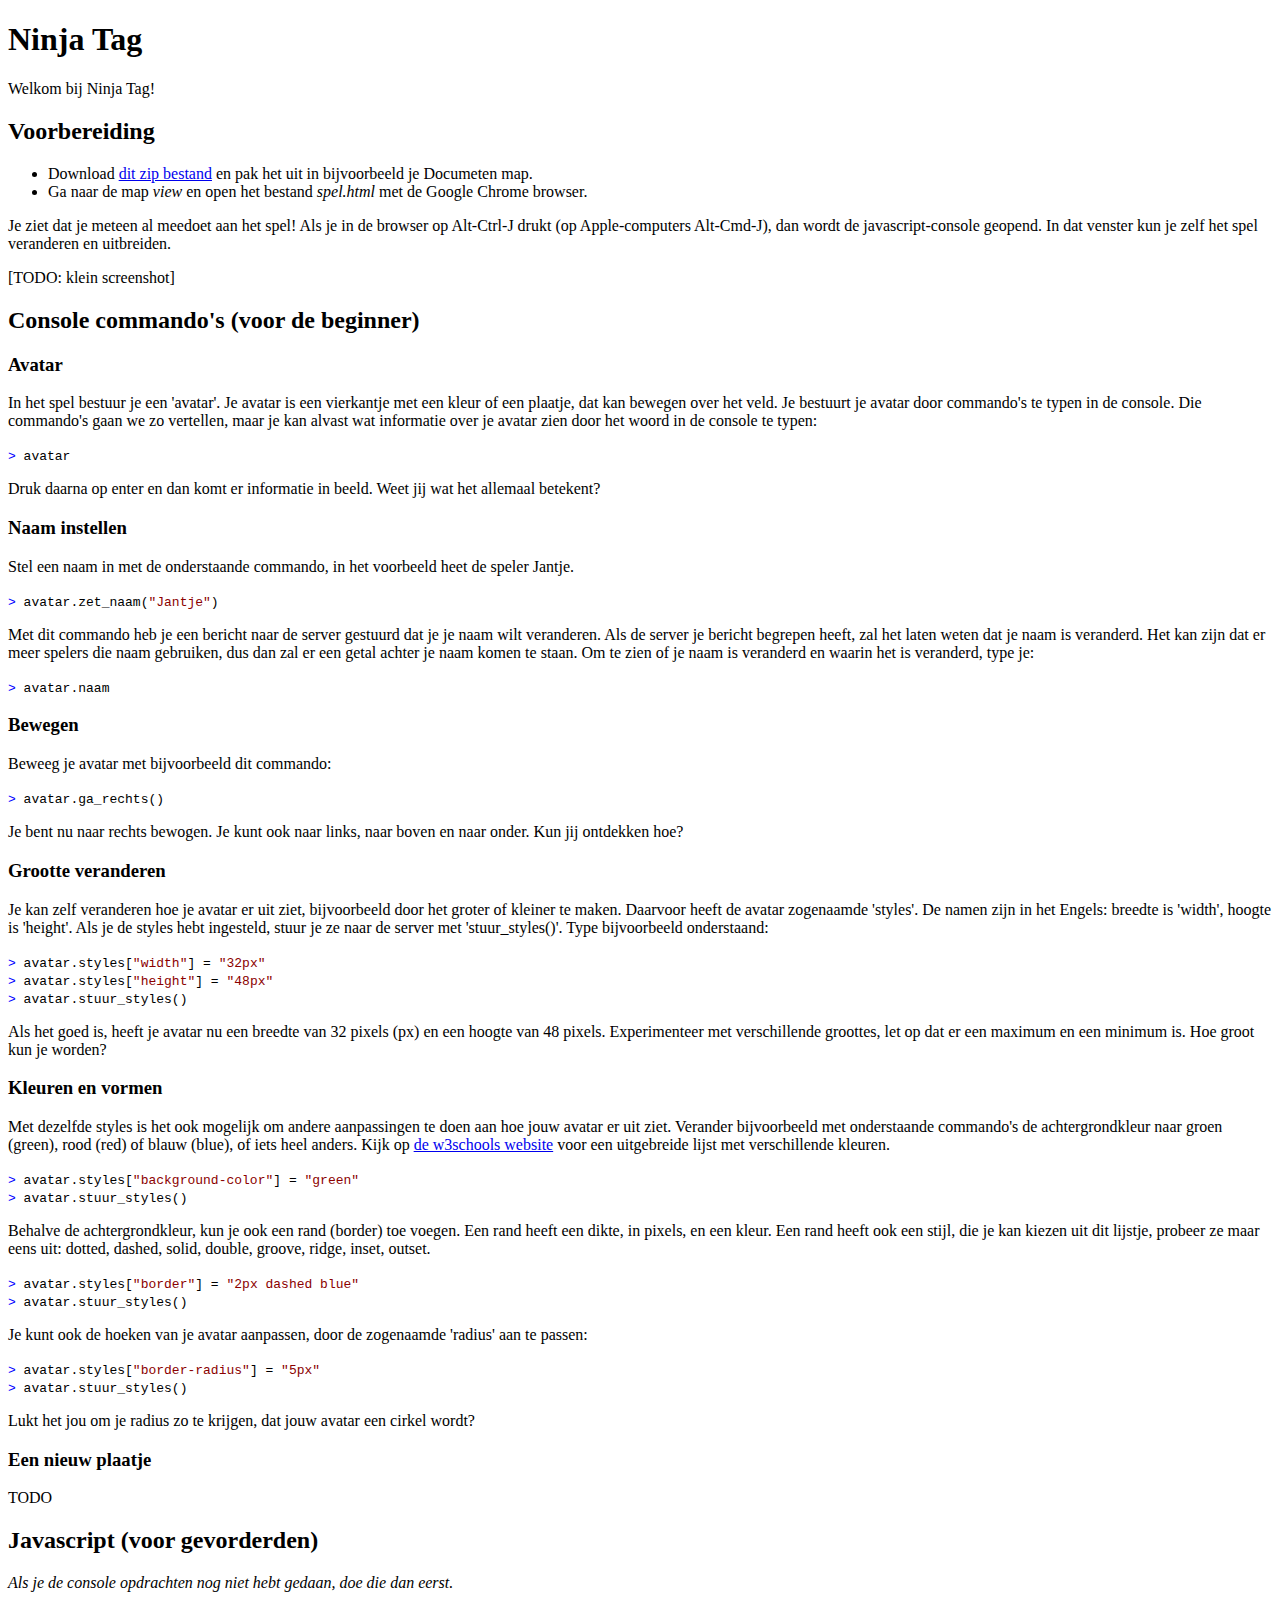
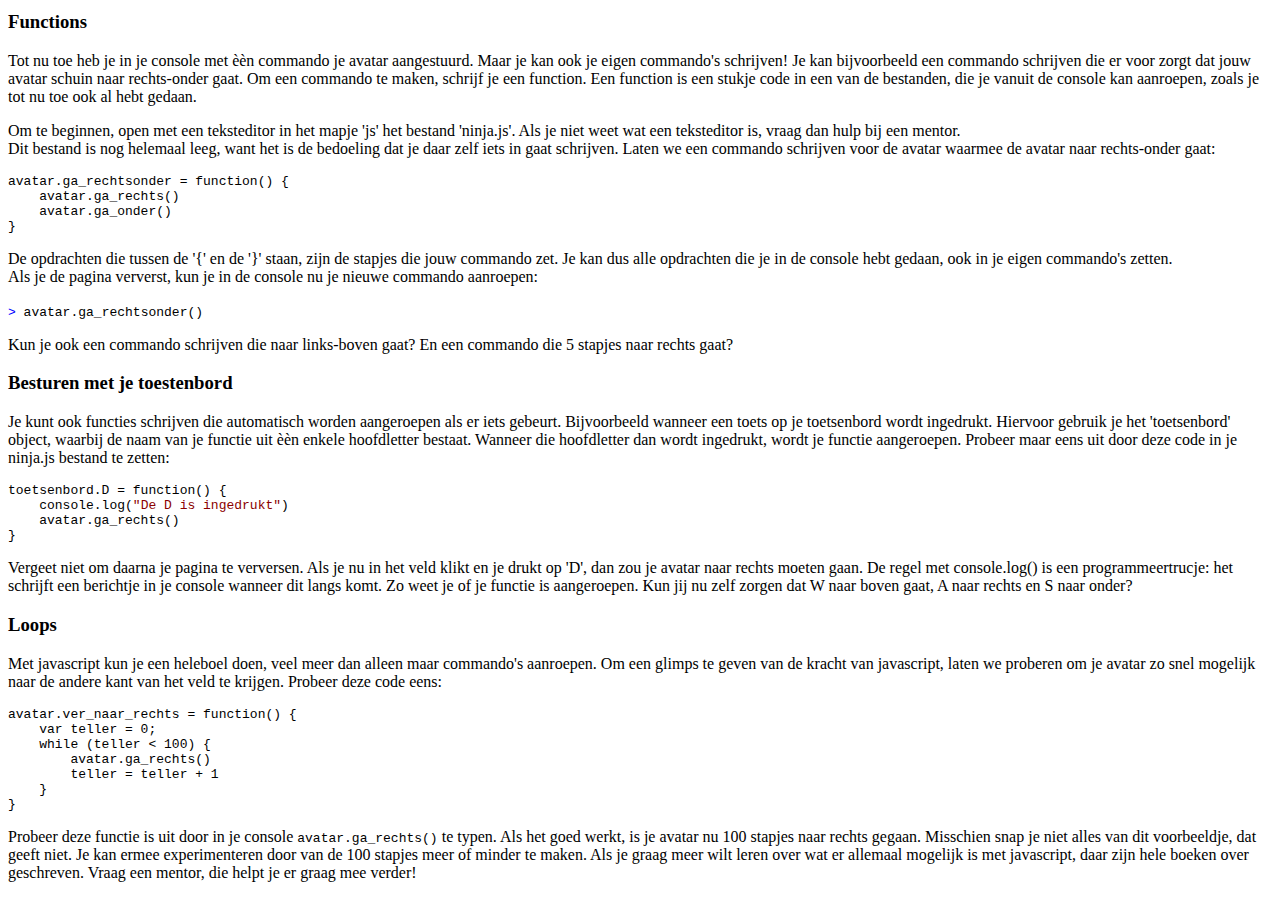
<file: docs/index.html>
<!doctype html>
<html>
<head>
    <meta charset="utf-8">
    <title>Instructies voor ninja-tag spel</title>
</head>
</html>
<body>
    <h1>Ninja Tag</h1>
    <p>Welkom bij Ninja Tag!</p>
    <h2>Voorbereiding</h2>
    <ul>
        <li>Download <a href="https://github.com/coderdojonijmegen/ninja-game-client/archive/master.zip">dit zip bestand</a> en pak het uit in bijvoorbeeld je Documeten map.</li>
        <li>Ga naar de map <i>view</i> en open het bestand <i>spel.html</i> met de Google Chrome browser.</li>
    </ul>
    <p>Je ziet dat je meteen al meedoet aan het spel! Als je in de browser op Alt-Ctrl-J drukt (op Apple-computers Alt-Cmd-J), dan wordt de javascript-console geopend. In dat venster kun je zelf het spel veranderen en uitbreiden.</p><p>[TODO: klein screenshot]</p>
    <h2>Console commando's (voor de beginner)</h2>
    <h3>Avatar</h3>
    <p>In het spel bestuur je een 'avatar'. Je avatar is een vierkantje met een kleur of een plaatje, dat kan bewegen over het veld. Je bestuurt je avatar door commando's te typen in de console. Die commando's gaan we zo vertellen, maar je kan alvast wat informatie over je avatar zien door het woord in de console te typen:</p>
    <code><span style="color:blue">&gt;</span> avatar</code>
    <p>Druk daarna op enter en dan komt er informatie in beeld. Weet jij wat het allemaal betekent?</p>
    <h3>Naam instellen</h3>
    <p>Stel een naam in met de onderstaande commando, in het voorbeeld heet de speler Jantje.</p>
    <code><span style="color:blue">&gt;</span> avatar.zet_naam(<span style="color:darkred">"Jantje"</span>)</code>
    <p>Met dit commando heb je een bericht naar de server gestuurd dat je je naam wilt veranderen. Als de server je bericht begrepen heeft, zal het laten weten dat je naam is veranderd. Het kan zijn dat er meer spelers die naam gebruiken, dus dan zal er een getal achter je naam komen te staan. Om te zien of je naam is veranderd en waarin het is veranderd, type je:</p>
    <code><span style="color:blue">&gt;</span> avatar.naam</code>
    <h3>Bewegen</h3>
    <p>Beweeg je avatar met bijvoorbeeld dit commando:</p>
    <code><span style="color:blue">&gt;</span> avatar.ga_rechts()</code>
    <p>Je bent nu naar rechts bewogen. Je kunt ook naar links, naar boven en naar onder. Kun jij ontdekken hoe?</p>
    <h3>Grootte veranderen</h3>
    <p>Je kan zelf veranderen hoe je avatar er uit ziet, bijvoorbeeld door het groter of kleiner te maken. Daarvoor heeft de avatar zogenaamde 'styles'. De namen zijn in het Engels: breedte is 'width', hoogte is 'height'. Als je de styles hebt ingesteld, stuur je ze naar de server met 'stuur_styles()'. Type bijvoorbeeld onderstaand:</p>
    <code>
        <span style="color:blue">&gt;</span> avatar.styles[<span style="color:darkred">"width"</span>] = <span style="color:darkred">"32px"</span><br>
        <span style="color:blue">&gt;</span> avatar.styles[<span style="color:darkred">"height"</span>] = <span style="color:darkred">"48px"</span><br>
        <span style="color:blue">&gt;</span> avatar.stuur_styles()
    </code>
    <p>Als het goed is, heeft je avatar nu een breedte van 32 pixels (px) en een hoogte van 48 pixels. Experimenteer met verschillende groottes, let op dat er een maximum en een minimum is. Hoe groot kun je worden?</p>
    <h3>Kleuren en vormen</h3>
    <p>Met dezelfde styles is het ook mogelijk om andere aanpassingen te doen aan hoe jouw avatar er uit ziet. Verander bijvoorbeeld met onderstaande   commando's de achtergrondkleur naar groen (green), rood (red) of blauw (blue), of iets heel anders. Kijk op <a href="https://www.w3schools.com/cssref/css_colors.asp">de w3schools website</a> voor een uitgebreide lijst met verschillende kleuren.</p>
    <code>
        <span style="color:blue">&gt;</span> avatar.styles[<span style="color:darkred">"background-color"</span>] = <span style="color:darkred">"green"</span><br>
        <span style="color:blue">&gt;</span> avatar.stuur_styles()
    </code>
    <p>Behalve de achtergrondkleur, kun je ook een rand (border) toe voegen. Een rand heeft een dikte, in pixels, en een kleur. Een rand heeft ook een stijl, die je kan kiezen uit dit lijstje, probeer ze maar eens uit: dotted, dashed, solid, double, groove, ridge, inset, outset.</p>
    <code>
        <span style="color:blue">&gt;</span> avatar.styles[<span style="color:darkred">"border"</span>] = <span style="color:darkred">"2px dashed blue"</span><br>
        <span style="color:blue">&gt;</span> avatar.stuur_styles()
    </code>
    <p>Je kunt ook de hoeken van je avatar aanpassen, door de zogenaamde 'radius' aan te passen:</p>
    <code>
        <span style="color:blue">&gt;</span> avatar.styles[<span style="color:darkred">"border-radius"</span>] = <span style="color:darkred">"5px"</span><br>
        <span style="color:blue">&gt;</span> avatar.stuur_styles()
    </code>
    <p>Lukt het jou om je radius zo te krijgen, dat jouw avatar een cirkel wordt?</p>
    <h3>Een nieuw plaatje</h3>
    <p>TODO</p>
    <h2>Javascript (voor gevorderden)</h2>
    <p><i>Als je de console opdrachten nog niet hebt gedaan, doe die dan eerst.</i></p>
    <h3>Functions</h3>
    <p>Tot nu toe heb je in je console met &egrave;&egrave;n commando je avatar aangestuurd. Maar je kan ook je eigen commando's schrijven! Je kan bijvoorbeeld een commando schrijven die er voor zorgt dat jouw avatar schuin naar rechts-onder gaat. Om een commando te maken, schrijf je een function. Een function is een stukje code in een van de bestanden, die je vanuit de console kan aanroepen, zoals je tot nu toe ook al hebt gedaan.</p>
    <p>Om te beginnen, open met een teksteditor in het mapje 'js' het bestand 'ninja.js'. Als je niet weet wat een teksteditor is, vraag dan hulp bij een mentor.<br>Dit bestand is nog helemaal leeg, want het is de bedoeling dat je daar zelf iets in gaat schrijven. Laten we een commando schrijven voor de avatar waarmee de avatar naar rechts-onder gaat:</p>
    <code><pre>avatar.ga_rechtsonder = function() {
    avatar.ga_rechts()
    avatar.ga_onder()
}</pre></code>
    <p>De opdrachten die tussen de '{' en de '}' staan, zijn de stapjes die jouw commando zet. Je kan dus alle opdrachten die je in de console hebt gedaan, ook in je eigen commando's zetten.<br>Als je de pagina ververst, kun je in de console nu je nieuwe commando aanroepen:</p>
    <code><span style="color:blue">&gt;</span> avatar.ga_rechtsonder()</code>
    <p>Kun je ook een commando schrijven die naar links-boven gaat? En een commando die 5 stapjes naar rechts gaat?</p>
    <h3>Besturen met je toestenbord</h3>
    <p>Je kunt ook functies schrijven die automatisch worden aangeroepen als er iets gebeurt. Bijvoorbeeld wanneer een toets op je toetsenbord wordt ingedrukt. Hiervoor gebruik je het 'toetsenbord' object, waarbij de naam van je functie uit &egrave;&egrave;n enkele hoofdletter bestaat. Wanneer die hoofdletter dan wordt ingedrukt, wordt je functie aangeroepen. Probeer maar eens uit door deze code in je ninja.js bestand te zetten:</p>
    <code><pre>toetsenbord.D = function() {
    console.log(<span style="color:darkred">"De D is ingedrukt"</span>)
    avatar.ga_rechts()
}</pre></code>
    <p>Vergeet niet om daarna je pagina te verversen. Als je nu in het veld klikt en je drukt op 'D', dan zou je avatar naar rechts moeten gaan. De regel met console.log() is een programmeertrucje: het schrijft een berichtje in je console wanneer dit langs komt. Zo weet je of je functie is aangeroepen. Kun jij nu zelf zorgen dat W naar boven gaat, A naar rechts en S naar onder?</p>
    <h3>Loops</h3>
    <p>Met javascript kun je een heleboel doen, veel meer dan alleen maar commando's aanroepen. Om een glimps te geven van de kracht van javascript, laten we proberen om je avatar zo snel mogelijk naar de andere kant van het veld te krijgen. Probeer deze code eens:</p>
    <code><pre>avatar.ver_naar_rechts = function() {
    var teller = 0;
    while (teller < 100) {
        avatar.ga_rechts()
        teller = teller + 1
    }   
}</pre></code>
    <p>Probeer deze functie is uit door in je console <code>avatar.ga_rechts()</code> te typen. Als het goed werkt, is je avatar nu 100 stapjes naar rechts gegaan. Misschien snap je niet alles van dit voorbeeldje, dat geeft niet. Je kan ermee experimenteren door van de 100 stapjes meer of minder te maken. Als je graag meer wilt leren over wat er allemaal mogelijk is met javascript, daar zijn hele boeken over geschreven. Vraag een mentor, die helpt je er graag mee verder!</p>
</body>
</file>
